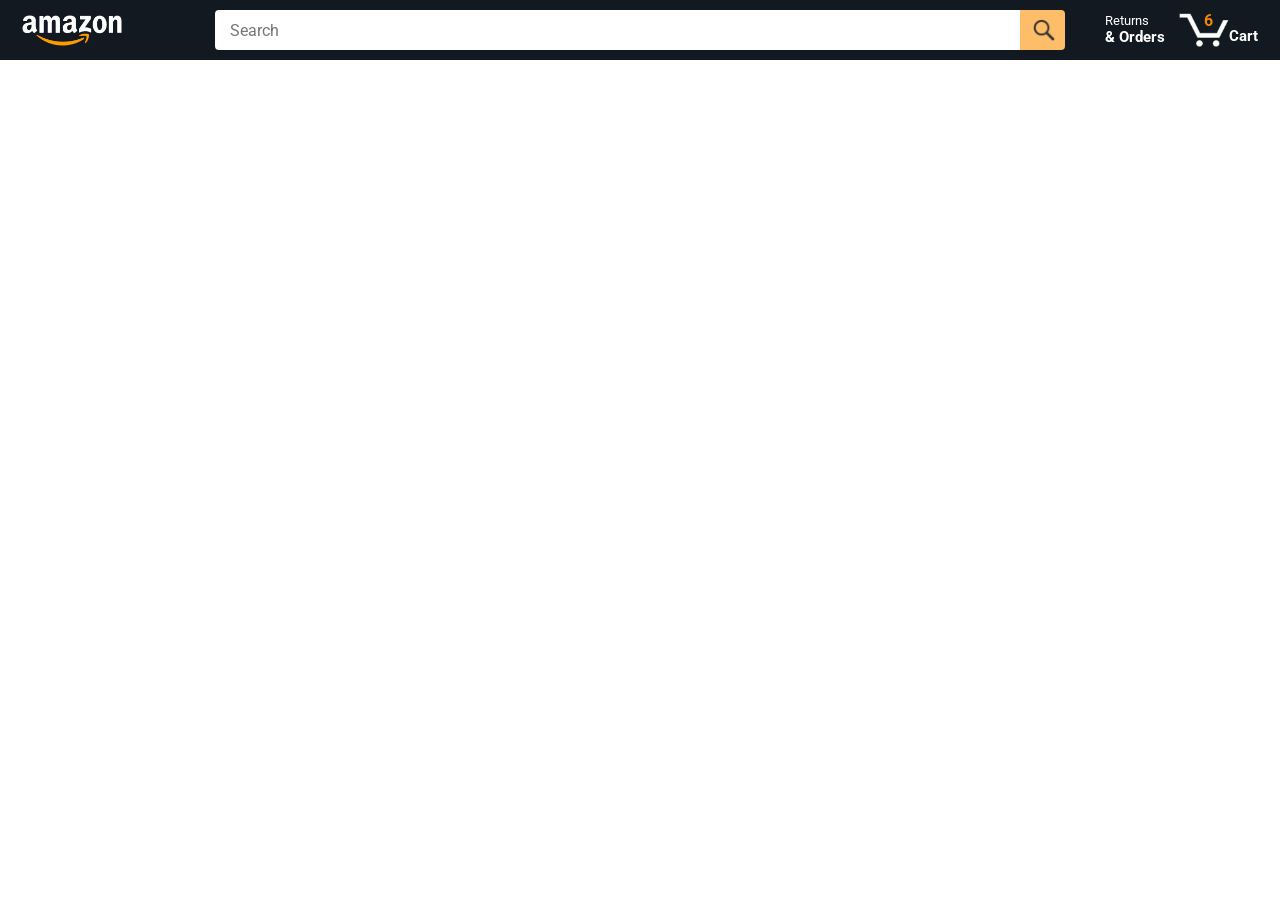
<file: index.html>
<!DOCTYPE html>
<html>
  <head>
    <title>Amazon Project</title>

    <!-- This code is needed for responsive design to work.
      (Responsive design = make the website look good on
      smaller screen sizes like a phone or a tablet). -->
    <meta name="viewport" content="width=device-width, initial-scale=1">

    <!-- Load a font called Roboto from Google Fonts. -->
    <link rel="preconnect" href="https://fonts.googleapis.com">
    <link rel="preconnect" href="https://fonts.gstatic.com" crossorigin>
    <link href="https://fonts.googleapis.com/css2?family=Roboto:wght@400;500;700&display=swap" rel="stylesheet">
    <link rel="icon" type="image/png" href="https://www.google.com/s2/u/0/favicons?domain=amazon.com/">



    <!-- Here are the CSS files for this page. -->
    <link rel="stylesheet" href="styles/shared/general.css">
    <link rel="stylesheet" href="styles/shared/amazon-header.css">
    <link rel="stylesheet" href="styles/pages/amazon.css">
  </head>
  <body>
    <div class="amazon-header">
      <div class="amazon-header-left-section">
        <a href="amazon.html" class="header-link">
          <img class="amazon-logo"
            src="images/amazon-logo-white.png">
          <img class="amazon-mobile-logo"
            src="images/amazon-mobile-logo-white.png">
        </a>
      </div>

      <div class="amazon-header-middle-section">
        <input class="search-bar" type="text" placeholder="Search">

        <button class="search-button">
          <img class="search-icon" src="images/icons/search-icon.png">
        </button>
      </div>

      <div class="amazon-header-right-section">
        <a class="orders-link header-link" href="orders.html">
          <span class="returns-text">Returns</span>
          <span class="orders-text">& Orders</span>
        </a>

        <a class="cart-link header-link" href="checkout.html">
          <img class="cart-icon" src="images/icons/cart-icon.png">
          <div class="cart-quantity"></div>
          <div class="cart-text">Cart</div>
        </a>
      </div>
    </div>
    
    <div class="main">
      <div class="products-grid">

      </div>
    </div>




    <script src="scripts/amazon.js" type="module"></script>
  </body>
</html>
</file>
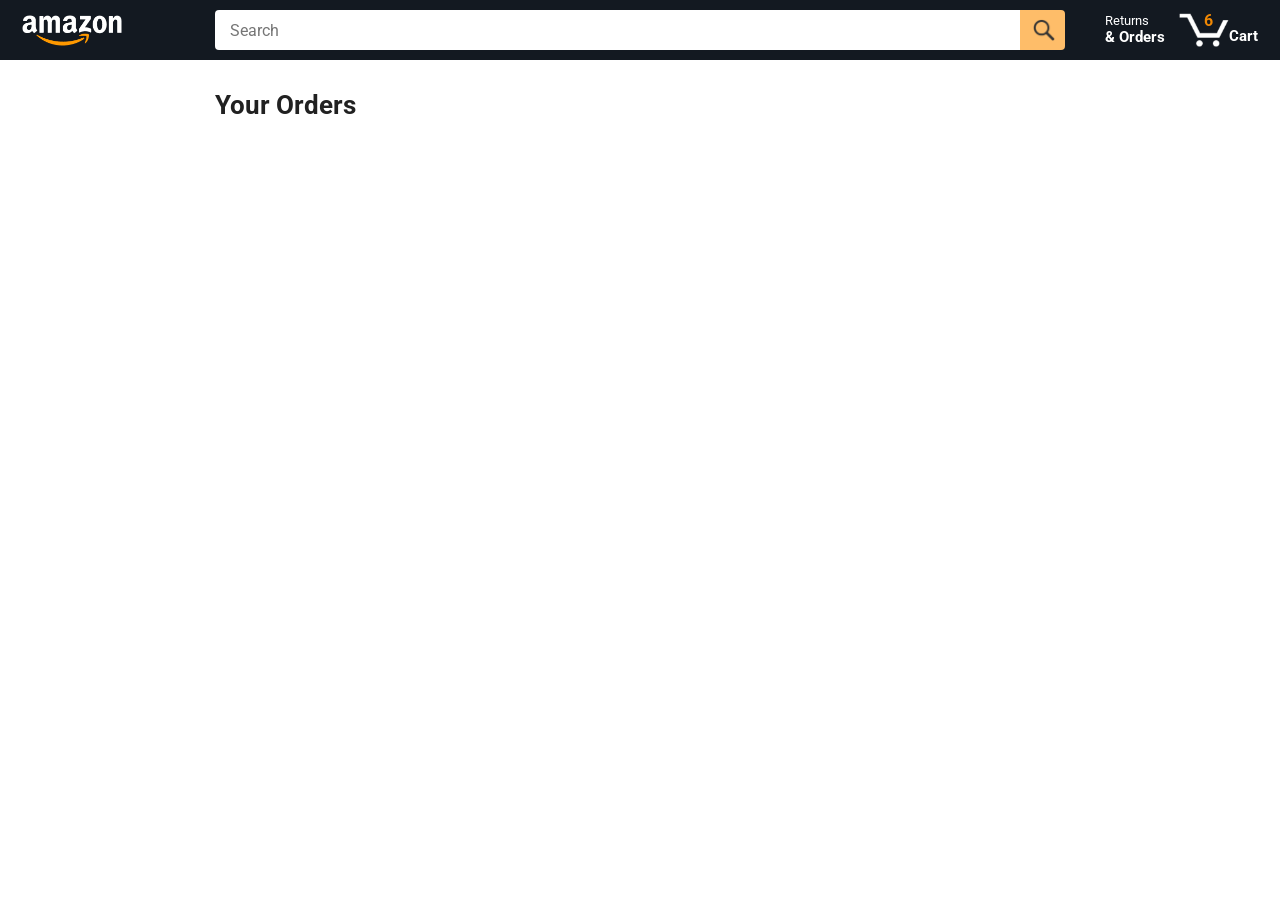
<file: orders.html>
<!DOCTYPE html>
<html>
  <head>
    <title>Orders</title>

    <!-- This code is needed for responsive design to work.
      (Responsive design = make the website look good on
      smaller screen sizes like a phone or a tablet). -->
    <meta name="viewport" content="width=device-width, initial-scale=1">

    <!-- Load a font called Roboto from Google Fonts. -->
    <link rel="preconnect" href="https://fonts.googleapis.com">
    <link rel="preconnect" href="https://fonts.gstatic.com" crossorigin>
    <link href="https://fonts.googleapis.com/css2?family=Roboto:wght@400;500;700&display=swap" rel="stylesheet">

    <!-- Here are the CSS files for this page. -->
    <link rel="stylesheet" href="styles/shared/general.css">
    <link rel="stylesheet" href="styles/shared/amazon-header.css">
    <link rel="stylesheet" href="styles/pages/orders.css">
    <link rel="icon" type="image/png" href="https://www.google.com/s2/u/0/favicons?domain=amazon.com/">
  </head>
  <body>
    <div class="amazon-header">
      <div class="amazon-header-left-section">
        <a href="amazon.html" class="header-link">
          <img class="amazon-logo"
            src="images/amazon-logo-white.png">
          <img class="amazon-mobile-logo"
            src="images/amazon-mobile-logo-white.png">
        </a>
      </div>

      <div class="amazon-header-middle-section">
        <input class="search-bar" type="text" placeholder="Search">

        <button class="search-button">
          <img class="search-icon" src="images/icons/search-icon.png">
        </button>
      </div>

      <div class="amazon-header-right-section">
        <a class="orders-link header-link" href="orders.html">
          <span class="returns-text">Returns</span>
          <span class="orders-text">& Orders</span>
        </a>

        <a class="cart-link header-link" href="checkout.html">
          <img class="cart-icon" src="images/icons/cart-icon.png">
          <div class="cart-quantity"></div>
          <div class="cart-text">Cart</div>
        </a>
      </div>
    </div>

    <div class="main">
      <div class="page-title">Your Orders</div>

      <div class="orders-grid-vala">
  
      </div>
    </div>
    <script src="scripts/orders.js" type="module"></script>
  </body>
</html>
</file>
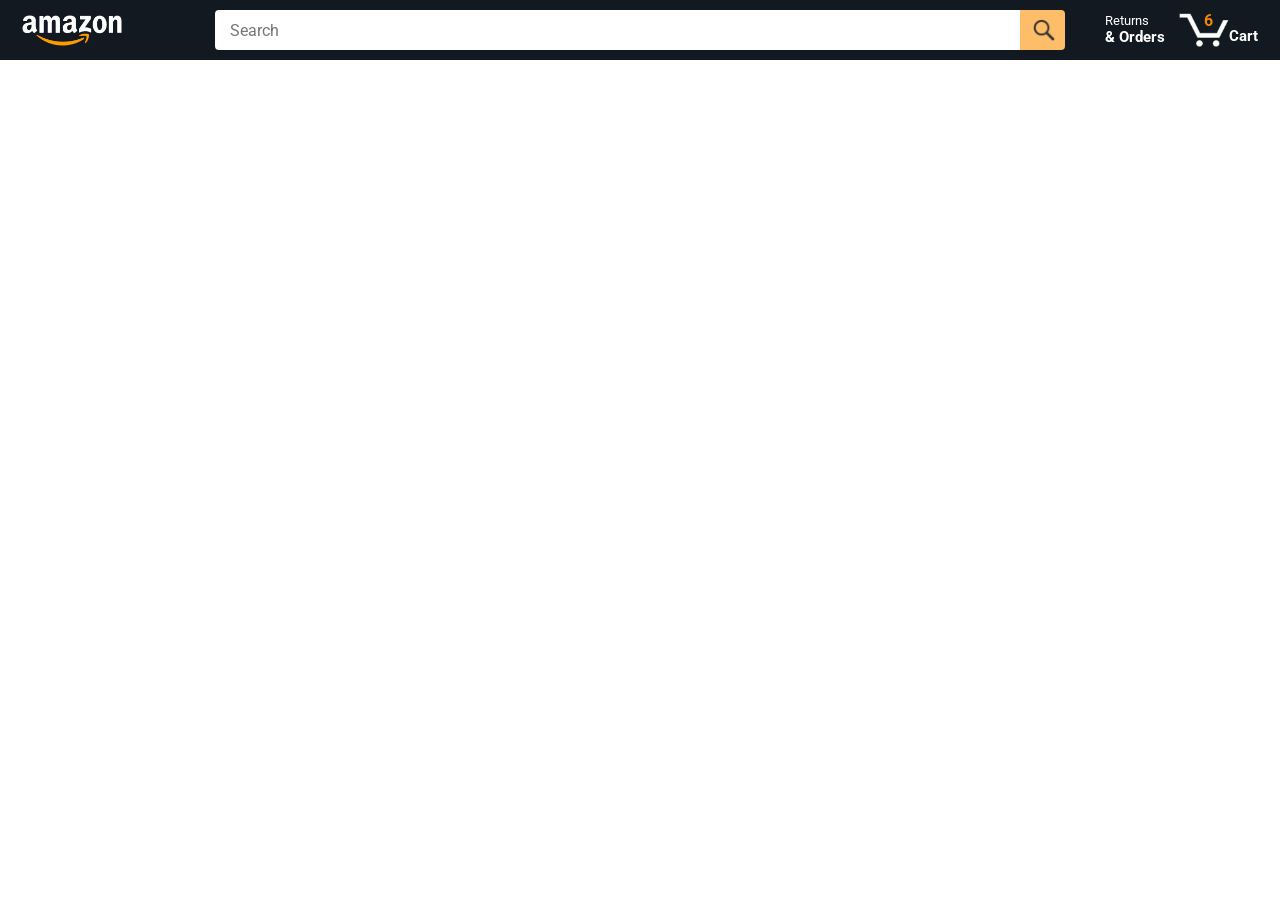
<file: tracking.html>
<!DOCTYPE html>
<html>
  <head>
    <title>Tracking</title>

    <!-- This code is needed for responsive design to work.
      (Responsive design = make the website look good on
      smaller screen sizes like a phone or a tablet). -->
    <meta name="viewport" content="width=device-width, initial-scale=1">

    <!-- Load a font called Roboto from Google Fonts. -->
    <link rel="preconnect" href="https://fonts.googleapis.com">
    <link rel="preconnect" href="https://fonts.gstatic.com" crossorigin>
    <link href="https://fonts.googleapis.com/css2?family=Roboto:wght@400;500;700&display=swap" rel="stylesheet">

    <!-- Here are the CSS files for this page. -->
    <link rel="stylesheet" href="styles/shared/general.css">
    <link rel="stylesheet" href="styles/shared/amazon-header.css">
    <link rel="stylesheet" href="styles/pages/tracking.css">
    <link rel="icon" type="image/png" href="https://www.google.com/s2/u/0/favicons?domain=amazon.com/">
  </head>
  <body>
    <div class="amazon-header">
      <div class="amazon-header-left-section">
        <a href="amazon.html" class="header-link">
          <img class="amazon-logo"
            src="images/amazon-logo-white.png">
          <img class="amazon-mobile-logo"
            src="images/amazon-mobile-logo-white.png">
        </a>
      </div>

      <div class="amazon-header-middle-section">
        <input class="search-bar" type="text" placeholder="Search">

        <button class="search-button">
          <img class="search-icon" src="images/icons/search-icon.png">
        </button>
      </div>

      <div class="amazon-header-right-section">
        <a class="orders-link header-link" href="orders.html">
          <span class="returns-text">Returns</span>
          <span class="orders-text">& Orders</span>
        </a>

        <a class="cart-link header-link" href="checkout.html">
          <img class="cart-icon" src="images/icons/cart-icon.png">
          <div class="cart-quantity"></div>
          <div class="cart-text">Cart</div>
        </a>
      </div>
    </div>

    <div class="main">

    </div>
    <script src="scripts/tracking.js" type="module"></script>
  </body>
</html>
</file>
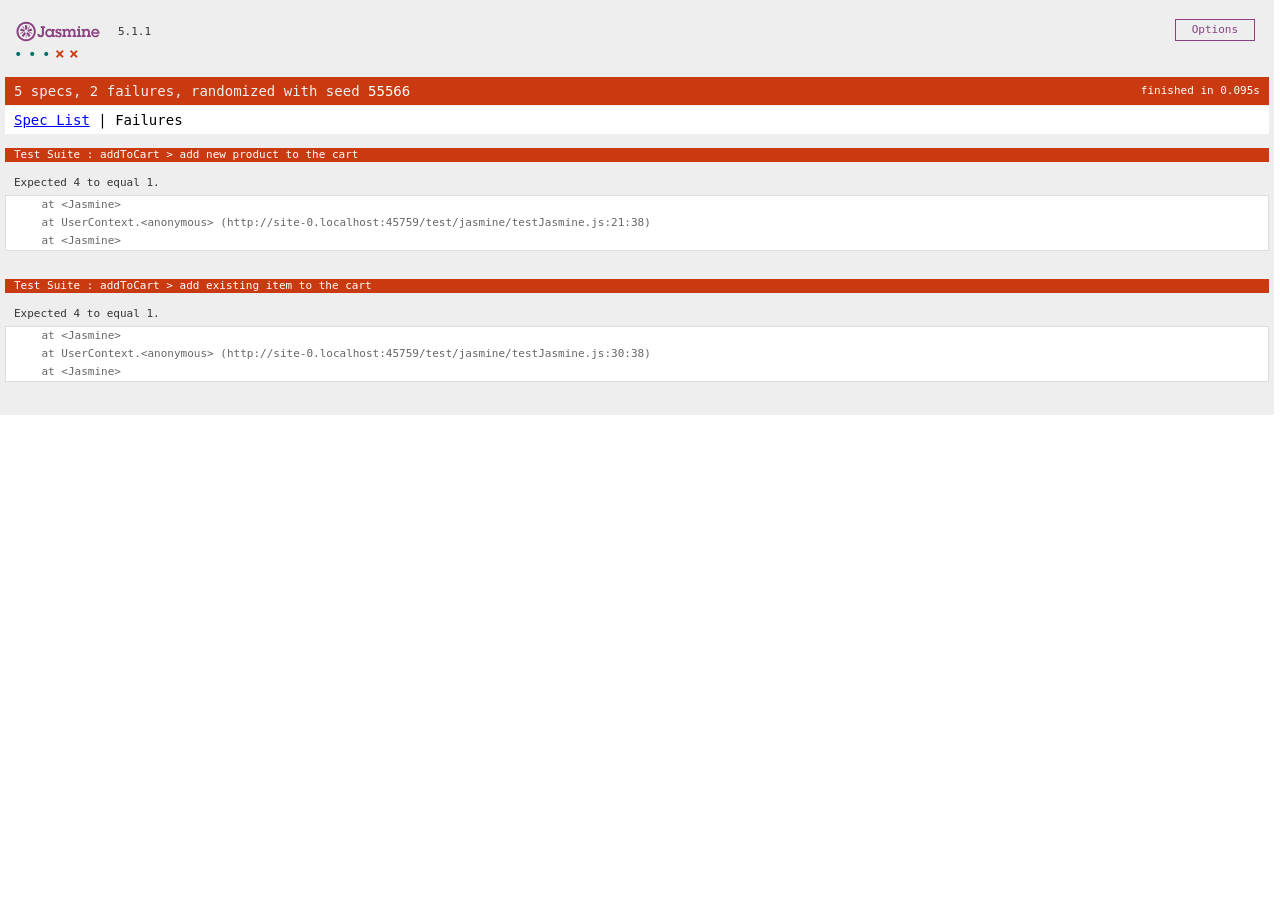
<file: test/jasmine/SpecRunner.html>
<!DOCTYPE html>
<html>
<head>
  <meta charset="utf-8">
  <title>Jasmine Spec Runner v5.1.1</title>

  <link rel="shortcut icon" type="image/png" href="lib/jasmine-5.1.1/jasmine_favicon.png">
  <link rel="stylesheet" href="lib/jasmine-5.1.1/jasmine.css">

  <script src="lib/jasmine-5.1.1/jasmine.js"></script>
  <script src="lib/jasmine-5.1.1/jasmine-html.js"></script>
  <script src="lib/jasmine-5.1.1/boot0.js"></script>
  <!-- optional: include a file here that configures the Jasmine env -->
  <script src="lib/jasmine-5.1.1/boot1.js"></script>


<script src="testJasmine.js" type="module"></script>
</head>

<body>
</body>
</html>
</file>
<file: styles/shared/general.css>
body {
  font-family: Roboto, Arial;
  color: rgb(33, 33, 33);
  /* The <body> element has a default margin of 8px
     on all sides. This removes the default margins. */
  margin: 0;
}

/* <p> elements have a default margin on the top
   and bottom. This removes the default margins. */
p {
  margin: 0;
}

button {
  cursor: pointer;
}

select {
  cursor: pointer;
}

input, select, button {
  font-family: Roboto, Arial;
}

.button-primary {
  color: rgb(33, 33, 33);
  background-color: rgb(255, 216, 20);
  border: 1px solid rgb(252, 210, 0);
  border-radius: 8px;
  cursor: pointer;
  box-shadow: 0 2px 5px rgba(213, 217, 217, 0.5);
}

.button-primary:hover {
  background-color: rgb(247, 202, 0);
  border: 1px solid rgb(242, 194, 0);
}

.button-primary:active {
  background: rgb(255, 216, 20);
  border-color: rgb(252, 210, 0);
  box-shadow: none;
}

.button-secondary {
  color: rgb(33, 33, 33);
  background: white;
  border: 1px solid rgb(213, 217, 217);
  border-radius: 8px;
  cursor: pointer;
  box-shadow: 0 2px 5px rgba(213, 217, 217, 0.5);
}

.button-secondary:hover {
  background-color: rgb(247, 250, 250);
}

.button-secondary:active {
  background-color: rgb(237, 253, 255);
  box-shadow: none;
}

/* These styles will limit text to 2 lines. Anything
   beyond 2 lines will be replaced with "..."
   You can find this code by using an A.I. tool or by
   searching in Google.
   https://css-tricks.com/almanac/properties/l/line-clamp/ */
.limit-text-to-2-lines {
  display: -webkit-box;
  -webkit-line-clamp: 2;
  -webkit-box-orient: vertical;
  overflow: hidden;
}

.link-primary {
  color: rgb(1, 124, 182);
  cursor: pointer;
}

.link-primary:hover {
  color: rgb(196, 80, 0);
}

/* Styles for dropdown selectors. */
select {
  color: rgb(33, 33, 33);
  background-color: rgb(240, 240, 240);
  border: 1px solid rgb(213, 217, 217);
  border-radius: 8px;
  padding: 3px 5px;
  font-size: 15px;
  cursor: pointer;
  box-shadow: 0 2px 5px rgba(213, 217, 217, 0.5);
}

select:focus,
input:focus {
  outline: 2px solid rgb(255, 153, 0);
}
</file>
<file: styles/shared/amazon-header.css>
.amazon-header {
  background-color: rgb(19, 25, 33);
  color: white;
  padding-left: 15px;
  padding-right: 15px;

  display: flex;
  align-items: center;
  justify-content: space-between;

  position: fixed;
  top: 0;
  left: 0;
  right: 0;
  height: 60px;
}

.amazon-header-left-section {
  width: 180px;
}

@media (max-width: 800px) {
  .amazon-header-left-section {
    width: unset;
  }
}

.header-link {
  display: inline-block;
  padding: 6px;
  border-radius: 2px;
  cursor: pointer;
  text-decoration: none;
  border: 1px solid rgba(0, 0, 0, 0);
}

.header-link:hover {
  border: 1px solid white;
}

.amazon-logo {
  width: 100px;
  margin-top: 5px;
}

.amazon-mobile-logo {
  display: none;
}

@media (max-width: 575px) {
  .amazon-logo {
    display: none;
  }

  .amazon-mobile-logo {
    display: block;
    height: 35px;
    margin-top: 5px;
  }
}

.amazon-header-middle-section {
  flex: 1;
  max-width: 850px;
  margin-left: 10px;
  margin-right: 10px;
  display: flex;
}

.search-bar {
  flex: 1;
  width: 0;
  font-size: 16px;
  height: 38px;
  padding-left: 15px;
  border: none;
  border-top-left-radius: 4px;
  border-bottom-left-radius: 4px;
  border-top-right-radius: 0;
  border-bottom-right-radius: 0;
}

.search-button {
  background-color: rgb(254, 189, 105);
  border: none;
  width: 45px;
  height: 40px;
  border-top-right-radius: 4px;
  border-bottom-right-radius: 4px;
  flex-shrink: 0;
}

.search-icon {
  height: 22px;
  margin-left: 2px;
  margin-top: 3px;
}

.amazon-header-right-section {
  width: 180px;
  flex-shrink: 0;
  display: flex;
  justify-content: end;
}

.orders-link {
  color: white;
}

.returns-text {
  display: block;
  font-size: 13px;
}

.orders-text {
  display: block;
  font-size: 15px;
  font-weight: 700;
}

.cart-link {
  color: white;
  display: flex;
  align-items: center;
  position: relative;
}

.cart-icon {
  width: 50px;
}

.cart-text {
  margin-top: 12px;
  font-size: 15px;
  font-weight: 700;
}

.cart-quantity {
  color: rgb(240, 136, 4);
  font-size: 16px;
  font-weight: 700;

  position: absolute;
  top: 4px;
  left: 22px;
  
  width: 26px;
  text-align: center;
}
</file>
<file: styles/pages/amazon.css>
.main {
  margin-top: 60px;
}

.products-grid {
  display: grid;

  /* - In CSS Grid, 1fr means a column will take up the
       remaining space in the grid.
     - If we write 1fr 1fr ... 1fr; 8 times, this will
       divide the grid into 8 columns, each taking up an
       equal amount of the space.
     - repeat(8, 1fr); is a shortcut for repeating "1fr"
       8 times (instead of typing out "1fr" 8 times).
       repeat(...) is a special property that works with
       display: grid; */
  grid-template-columns: repeat(8, 1fr);
}

/* @media is used to create responsive design (making the
   website look good on any screen size). This @media
   means when the screen width is 2000px or less, we
   will divide the grid into 7 columns instead of 8. */
@media (max-width: 2000px) {
  .products-grid {
    grid-template-columns: repeat(7, 1fr);
  }
}

/* This @media means when the screen width is 1600px or
   less, we will divide the grid into 6 columns. */
@media (max-width: 1600px) {
  .products-grid {
    grid-template-columns: repeat(6, 1fr);
  }
}

@media (max-width: 1300px) {
  .products-grid {
    grid-template-columns: repeat(5, 1fr);
  }
}

@media (max-width: 1000px) {
  .products-grid {
    grid-template-columns: repeat(4, 1fr);
  }
}

@media (max-width: 800px) {
  .products-grid {
    grid-template-columns: repeat(3, 1fr);
  }
}

@media (max-width: 575px) {
  .products-grid {
    grid-template-columns: repeat(2, 1fr);
  }
}

@media (max-width: 450px) {
  .products-grid {
    grid-template-columns: 1fr;
  }
}

.product-container {
  padding-top: 40px;
  padding-bottom: 25px;
  padding-left: 25px;
  padding-right: 25px;

  border-right: 1px solid rgb(231, 231, 231);
  border-bottom: 1px solid rgb(231, 231, 231);

  display: flex;
  flex-direction: column;
}

.product-image-container {
  display: flex;
  justify-content: center;
  align-items: center;

  height: 180px;
  margin-bottom: 20px;
}

.product-image {
  /* Images will overflow their container by default. To
    prevent this, we set max-width and max-height to 100%
    so they stay inside their container. */
  max-width: 100%;
  max-height: 100%;
}

.product-name {
  height: 40px;
  margin-bottom: 5px;
}

.product-rating-container {
  display: flex;
  align-items: center;
  margin-bottom: 10px;
}

.product-rating-stars {
  width: 100px;
  margin-right: 6px;
}

.product-rating-count {
  color: rgb(1, 124, 182);
  cursor: pointer;
  margin-top: 3px;
}

.product-price {
  font-weight: 700;
  margin-bottom: 10px;
}

.product-quantity-container {
  margin-bottom: 17px;
}

.product-spacer {
  flex: 1;
}

.added-to-cart {
  color: rgb(6, 125, 98);
  font-size: 16px;

  display: flex;
  align-items: center;
  margin-bottom: 8px;

  /* At first, the "Added to cart" message will
     be invisible. Use JavaScript to change the
     opacity and make it visible. */
  opacity: 0;
}

.added-to-cart img {
  height: 20px;
  margin-right: 5px;
}

.add-to-cart-button {
  width: 100%;
  padding: 8px;
  border-radius: 50px;
}
</file>
<file: styles/pages/orders.css>
.main {
  max-width: 850px;
  margin-top: 90px;
  margin-bottom: 100px;
  padding-left: 20px;
  padding-right: 20px;

  /* margin-left: auto;
     margin-right auto;
     Is a trick for centering an element horizontally
     without needing a container. */
  margin-left: auto;
  margin-right: auto;
}

.page-title {
  font-weight: 700;
  font-size: 26px;
  margin-bottom: 25px;
}

.orders-grid {
  display: grid;
  grid-template-columns: 1fr;
  row-gap: 50px;
}

.order-header {
  background-color: rgb(240, 242, 242);
  border: 1px solid rgb(213, 217, 217);

  display: flex;
  align-items: center;
  justify-content: space-between;

  padding: 20px 25px;
  border-top-left-radius: 8px;
  border-top-right-radius: 8px;
}

.order-header-left-section {
  display: flex;
  flex-shrink: 0;
}

.order-header-label {
  font-weight: 500;
}

.order-date,
.order-total {
  margin-right: 45px;
}

.order-header-right-section {
  flex-shrink: 1;
}

@media (max-width: 575px) {
  .order-header {
    flex-direction: column;
    align-items: start;
    line-height: 23px;
    padding: 15px;
  }

  .order-header-left-section {
    flex-direction: column;
  }

  .order-header-label {
    margin-right: 5px;
  }

  .order-date,
  .order-total {
    display: grid;
    grid-template-columns: auto 1fr;
    margin-right: 0;
  }

  .order-header-right-section {
    display: grid;
    grid-template-columns: auto 1fr;
  }
}

.order-details-grid {
  padding: 40px 25px;
  border: 1px solid rgb(213, 217, 217);
  border-top: none;
  border-bottom-left-radius: 8px;
  border-bottom-right-radius: 8px;

  display: grid;
  grid-template-columns: 110px 1fr 220px;
  column-gap: 35px;
  row-gap: 60px;
  align-items: center;
}

@media (max-width: 800px) {
  .order-details-grid {
    grid-template-columns: 110px 1fr;
    row-gap: 0;
    padding-bottom: 8px;
  }
}

@media (max-width: 450px) {
  .order-details-grid {
    grid-template-columns: 1fr;
  }
}

.product-image-container {
  text-align: center;
}

.product-image-container img {
  max-width: 110px;
  max-height: 110px;
}

.product-name {
  font-weight: 700;
  margin-bottom: 5px;
}

.product-delivery-date {
  margin-bottom: 3px;
}

.product-quantity {
  margin-bottom: 8px;
}

.buy-again-button {
  font-size: 15px;
  width: 140px;
  height: 36px;
  border-radius: 8px;

  display: flex;
  align-items: center;
  justify-content: center;
}

.buy-again-icon {
  width: 25px;
  margin-right: 15px;
}

.product-actions {
  align-self: start;
}

.track-package-button {
  width: 100%;
  font-size: 15px;
  padding: 8px;
}

@media (max-width: 800px) {
  .buy-again-button {
    margin-bottom: 10px;
  }

  .product-actions {
    /* grid-column: 2 means this element will be placed
       in column 2 in the grid. (Normally, the column that
       an element is placed in is determined by the order
       of the elements in the HTML. grid-column overrides
       this default ordering). */
    grid-column: 2;
    margin-bottom: 30px;
  }

  .track-package-button {
    width: 140px;
  }
}

@media (max-width: 450px) {
  .product-image-container {
    text-align: center;
    margin-bottom: 25px;
  }

  .product-image-container img {
    max-width: 150px;
    max-height: 150px;
  }

  .product-name {
    margin-bottom: 10px;
  }

  .product-quantity {
    margin-bottom: 15px;
  }

  .buy-again-button {
    width: 100%;
    margin-bottom: 15px;
  }

  .product-actions {
    /* grid-column: auto; undos grid-column: 2; from above.
       This element will now be placed in its normal column
       in the grid. */
    grid-column: auto;
    margin-bottom: 70px;
  }

  .track-package-button {
    width: 100%;
    padding: 12px;
  }
}
</file>
<file: styles/pages/tracking.css>
.main {
  max-width: 850px;
  margin-top: 90px;
  margin-bottom: 100px;
  padding-left: 30px;
  padding-right: 30px;

  /* margin-left: auto;
     margin-right auto;
     Is a trick for centering an element horizontally
     without needing a container. */
  margin-left: auto;
  margin-right: auto;
}

.back-to-orders-link {
  display: inline-block;
  margin-bottom: 30px;
}

.delivery-date {
  font-size: 25px;
  font-weight: 700;
  margin-bottom: 10px;
}

.product-info {
  margin-bottom: 3px;
}

.product-image {
  max-width: 150px;
  max-height: 150px;
  margin-top: 25px;
  margin-bottom: 50px;
}

.progress-labels-container {
  display: flex;
  justify-content: space-between;
  font-size: 20px;
  font-weight: 500;
  margin-bottom: 15px;
}

.current-status {
  color: rgb(6, 125, 98);
}

@media (max-width: 575px) {
  .progress-labels-container {
    font-size: 16px;
  }
}

@media (max-width: 450px) {
  .progress-labels-container {
    flex-direction: column;
    margin-bottom: 5px;
  }

  .progress-label {
    margin-bottom: 3px;
  }
}

.progress-bar-container {
  height: 25px;
  width: 100%;

  border: 1px solid rgb(200, 200, 200);
  border-radius: 50px;
  overflow: hidden;
}

.progress-bar {
  height: 100%;
  background-color: green;
  border-radius: 50px;
  width: 50%;
}
</file>
<file: test/jasmine/lib/jasmine-5.1.1/jasmine.css>
@charset "UTF-8";
body {
  overflow-y: scroll;
}

.jasmine_html-reporter {
  width: 100%;
  background-color: #eee;
  padding: 5px;
  margin: -8px;
  font-size: 11px;
  font-family: Monaco, "Lucida Console", monospace;
  line-height: 14px;
  color: #333;
}
.jasmine_html-reporter a {
  text-decoration: none;
}
.jasmine_html-reporter a:hover {
  text-decoration: underline;
}
.jasmine_html-reporter p, .jasmine_html-reporter h1, .jasmine_html-reporter h2, .jasmine_html-reporter h3, .jasmine_html-reporter h4, .jasmine_html-reporter h5, .jasmine_html-reporter h6 {
  margin: 0;
  line-height: 14px;
}
.jasmine_html-reporter .jasmine-banner,
.jasmine_html-reporter .jasmine-symbol-summary,
.jasmine_html-reporter .jasmine-summary,
.jasmine_html-reporter .jasmine-result-message,
.jasmine_html-reporter .jasmine-spec .jasmine-description,
.jasmine_html-reporter .jasmine-spec-detail .jasmine-description,
.jasmine_html-reporter .jasmine-alert .jasmine-bar,
.jasmine_html-reporter .jasmine-stack-trace {
  padding-left: 9px;
  padding-right: 9px;
}
.jasmine_html-reporter .jasmine-banner {
  position: relative;
}
.jasmine_html-reporter .jasmine-banner .jasmine-title {
  background: url("[data-uri]") no-repeat;
  background: url("[data-uri]") no-repeat, none;
  background-size: 100%;
  display: block;
  float: left;
  width: 90px;
  height: 25px;
}
.jasmine_html-reporter .jasmine-banner .jasmine-version {
  margin-left: 14px;
  position: relative;
  top: 6px;
}
.jasmine_html-reporter #jasmine_content {
  position: fixed;
  right: 100%;
}
.jasmine_html-reporter .jasmine-banner {
  margin-top: 14px;
}
.jasmine_html-reporter .jasmine-duration {
  color: #fff;
  float: right;
  line-height: 28px;
  padding-right: 9px;
}
.jasmine_html-reporter .jasmine-symbol-summary {
  overflow: hidden;
  margin: 14px 0;
}
.jasmine_html-reporter .jasmine-symbol-summary li {
  display: inline-block;
  height: 10px;
  width: 14px;
  font-size: 16px;
}
.jasmine_html-reporter .jasmine-symbol-summary li.jasmine-passed {
  font-size: 14px;
}
.jasmine_html-reporter .jasmine-symbol-summary li.jasmine-passed:before {
  color: #007069;
  content: "•";
}
.jasmine_html-reporter .jasmine-symbol-summary li.jasmine-failed {
  line-height: 9px;
}
.jasmine_html-reporter .jasmine-symbol-summary li.jasmine-failed:before {
  color: #ca3a11;
  content: "×";
  font-weight: bold;
  margin-left: -1px;
}
.jasmine_html-reporter .jasmine-symbol-summary li.jasmine-excluded {
  font-size: 14px;
}
.jasmine_html-reporter .jasmine-symbol-summary li.jasmine-excluded:before {
  color: #bababa;
  content: "•";
}
.jasmine_html-reporter .jasmine-symbol-summary li.jasmine-excluded-no-display {
  font-size: 14px;
  display: none;
}
.jasmine_html-reporter .jasmine-symbol-summary li.jasmine-pending {
  line-height: 17px;
}
.jasmine_html-reporter .jasmine-symbol-summary li.jasmine-pending:before {
  color: #ba9d37;
  content: "*";
}
.jasmine_html-reporter .jasmine-symbol-summary li.jasmine-empty {
  font-size: 14px;
}
.jasmine_html-reporter .jasmine-symbol-summary li.jasmine-empty:before {
  color: #ba9d37;
  content: "•";
}
.jasmine_html-reporter .jasmine-run-options {
  float: right;
  margin-right: 5px;
  border: 1px solid #8a4182;
  color: #8a4182;
  position: relative;
  line-height: 20px;
}
.jasmine_html-reporter .jasmine-run-options .jasmine-trigger {
  cursor: pointer;
  padding: 8px 16px;
}
.jasmine_html-reporter .jasmine-run-options .jasmine-payload {
  position: absolute;
  display: none;
  right: -1px;
  border: 1px solid #8a4182;
  background-color: #eee;
  white-space: nowrap;
  padding: 4px 8px;
}
.jasmine_html-reporter .jasmine-run-options .jasmine-payload.jasmine-open {
  display: block;
}
.jasmine_html-reporter .jasmine-bar {
  line-height: 28px;
  font-size: 14px;
  display: block;
  color: #eee;
}
.jasmine_html-reporter .jasmine-bar.jasmine-failed, .jasmine_html-reporter .jasmine-bar.jasmine-errored {
  background-color: #ca3a11;
  border-bottom: 1px solid #eee;
}
.jasmine_html-reporter .jasmine-bar.jasmine-passed {
  background-color: #007069;
}
.jasmine_html-reporter .jasmine-bar.jasmine-incomplete {
  background-color: #bababa;
}
.jasmine_html-reporter .jasmine-bar.jasmine-skipped {
  background-color: #bababa;
}
.jasmine_html-reporter .jasmine-bar.jasmine-warning {
  margin-top: 14px;
  margin-bottom: 14px;
  background-color: #ba9d37;
  color: #333;
}
.jasmine_html-reporter .jasmine-bar.jasmine-menu {
  background-color: #fff;
  color: #000;
}
.jasmine_html-reporter .jasmine-bar.jasmine-menu a {
  color: blue;
  text-decoration: underline;
}
.jasmine_html-reporter .jasmine-bar a {
  color: white;
}
.jasmine_html-reporter.jasmine-spec-list .jasmine-bar.jasmine-menu.jasmine-failure-list,
.jasmine_html-reporter.jasmine-spec-list .jasmine-results .jasmine-failures {
  display: none;
}
.jasmine_html-reporter.jasmine-failure-list .jasmine-bar.jasmine-menu.jasmine-spec-list,
.jasmine_html-reporter.jasmine-failure-list .jasmine-summary {
  display: none;
}
.jasmine_html-reporter .jasmine-results {
  margin-top: 14px;
}
.jasmine_html-reporter .jasmine-summary {
  margin-top: 14px;
}
.jasmine_html-reporter .jasmine-summary ul {
  list-style-type: none;
  margin-left: 14px;
  padding-top: 0;
  padding-left: 0;
}
.jasmine_html-reporter .jasmine-summary ul.jasmine-suite {
  margin-top: 7px;
  margin-bottom: 7px;
}
.jasmine_html-reporter .jasmine-summary li.jasmine-passed a {
  color: #007069;
}
.jasmine_html-reporter .jasmine-summary li.jasmine-failed a {
  color: #ca3a11;
}
.jasmine_html-reporter .jasmine-summary li.jasmine-empty a {
  color: #ba9d37;
}
.jasmine_html-reporter .jasmine-summary li.jasmine-pending a {
  color: #ba9d37;
}
.jasmine_html-reporter .jasmine-summary li.jasmine-excluded a {
  color: #bababa;
}
.jasmine_html-reporter .jasmine-specs li.jasmine-passed a:before {
  content: "• ";
}
.jasmine_html-reporter .jasmine-specs li.jasmine-failed a:before {
  content: "× ";
}
.jasmine_html-reporter .jasmine-specs li.jasmine-empty a:before {
  content: "* ";
}
.jasmine_html-reporter .jasmine-specs li.jasmine-pending a:before {
  content: "• ";
}
.jasmine_html-reporter .jasmine-specs li.jasmine-excluded a:before {
  content: "• ";
}
.jasmine_html-reporter .jasmine-description + .jasmine-suite {
  margin-top: 0;
}
.jasmine_html-reporter .jasmine-suite {
  margin-top: 14px;
}
.jasmine_html-reporter .jasmine-suite a {
  color: #333;
}
.jasmine_html-reporter .jasmine-failures .jasmine-spec-detail {
  margin-bottom: 28px;
}
.jasmine_html-reporter .jasmine-failures .jasmine-spec-detail .jasmine-description {
  background-color: #ca3a11;
  color: white;
}
.jasmine_html-reporter .jasmine-failures .jasmine-spec-detail .jasmine-description a {
  color: white;
}
.jasmine_html-reporter .jasmine-result-message {
  padding-top: 14px;
  color: #333;
  white-space: pre-wrap;
}
.jasmine_html-reporter .jasmine-result-message span.jasmine-result {
  display: block;
}
.jasmine_html-reporter .jasmine-stack-trace {
  margin: 5px 0 0 0;
  max-height: 224px;
  overflow: auto;
  line-height: 18px;
  color: #666;
  border: 1px solid #ddd;
  background: white;
  white-space: pre;
}
.jasmine_html-reporter .jasmine-expander a {
  display: block;
  margin-left: 14px;
  color: blue;
  text-decoration: underline;
}
.jasmine_html-reporter .jasmine-expander-contents {
  display: none;
}
.jasmine_html-reporter .jasmine-expanded {
  padding-bottom: 10px;
}
.jasmine_html-reporter .jasmine-expanded .jasmine-expander-contents {
  display: block;
  margin-left: 14px;
  padding: 5px;
}
.jasmine_html-reporter .jasmine-debug-log {
  margin: 5px 0 0 0;
  padding: 5px;
  color: #666;
  border: 1px solid #ddd;
  background: white;
}
.jasmine_html-reporter .jasmine-debug-log table {
  border-spacing: 0;
}
.jasmine_html-reporter .jasmine-debug-log table, .jasmine_html-reporter .jasmine-debug-log th, .jasmine_html-reporter .jasmine-debug-log td {
  border: 1px solid #ddd;
}
</file>
